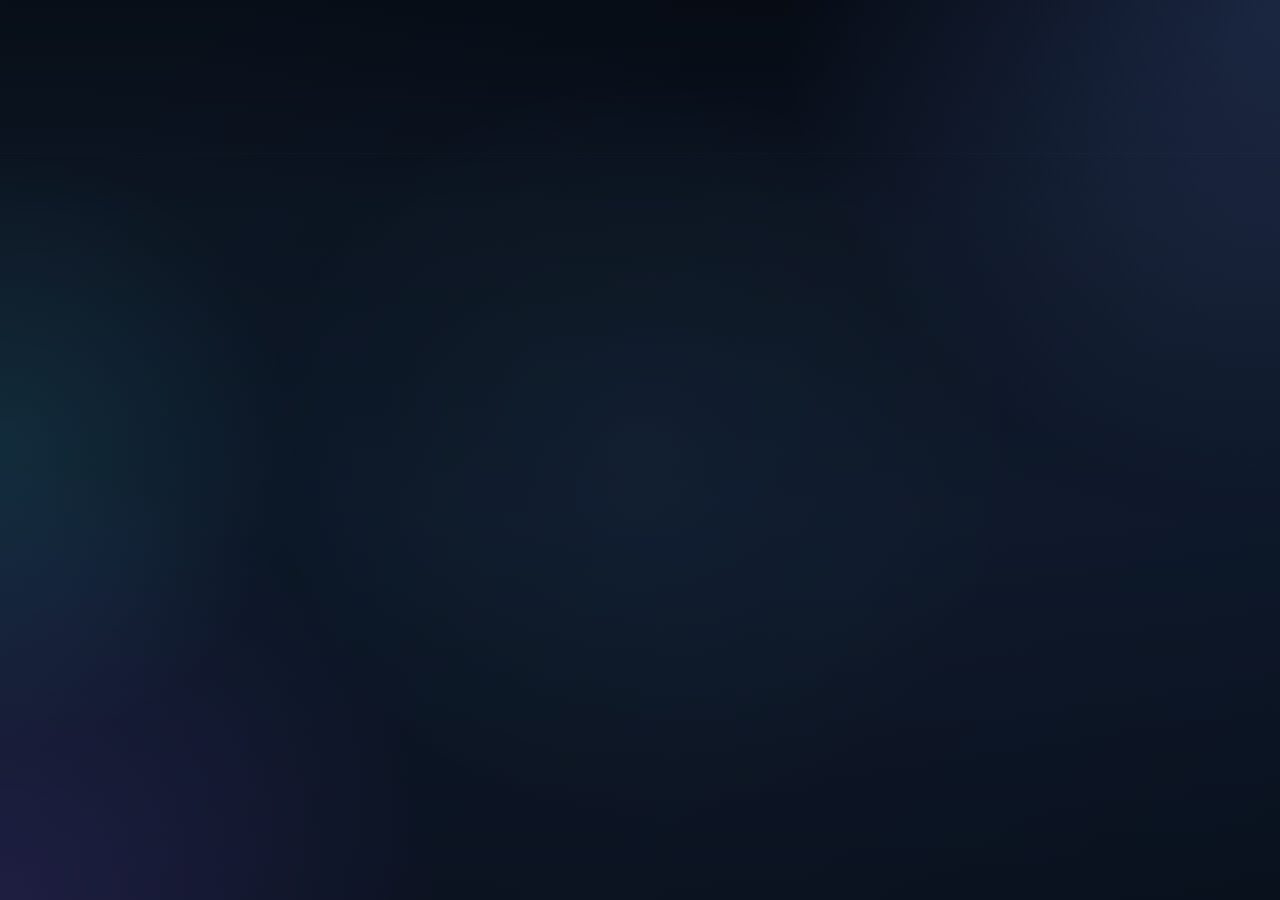
<file: index.html>
<!doctype html>
<html lang="en">
  <head>
    <meta charset="UTF-8" />
    <link rel="icon" type="image/png" href="/favicon.png" />
    <meta name="viewport" content="width=device-width, initial-scale=1.0" />
    <title>
      Evantyx | AI Systems, Product Design, Web & Mobile Development
    </title>
    <meta
      name="description"
      content="Evantyx builds premium AI systems, digital products, web platforms, and mobile experiences for ambitious teams that need clarity, speed, and execution."
    />
    <meta
      name="keywords"
      content="Evantyx, AI systems, product design, web development, mobile app development, UI UX design, digital strategy, cloud workflows"
    />
    <meta
      name="google-site-verification"
      content="ZopQGcoUT-zA8uDkPfLChk7K8iqDgY5XYCsr2-rhd2g"
    />
    <meta name="robots" content="index,follow" />
    <meta name="theme-color" content="#09111d" />
    <meta property="og:site_name" content="Evantyx" />
    <meta property="og:type" content="website" />
    <meta
      property="og:title"
      content="Evantyx | AI Systems, Product Design, Web & Mobile Development"
    />
    <meta
      property="og:description"
      content="Evantyx builds premium AI systems, digital products, web platforms, and mobile experiences for ambitious teams that need clarity, speed, and execution."
    />
    <meta property="og:image" content="/og-image.png" />
    <meta name="twitter:card" content="summary_large_image" />
    <meta
      name="twitter:title"
      content="Evantyx | AI Systems, Product Design, Web & Mobile Development"
    />
    <meta
      name="twitter:description"
      content="Evantyx builds premium AI systems, digital products, web platforms, and mobile experiences for ambitious teams that need clarity, speed, and execution."
    />
    <meta name="twitter:image" content="/og-image.png" />
    <script type="module" crossorigin src="/assets/index-B4Bk2cTx.js"></script>
    <link rel="stylesheet" crossorigin href="/assets/index-BWEfDw3D.css">
  </head>
  <body>
    <div id="root"></div>
  </body>
</html>
</file>
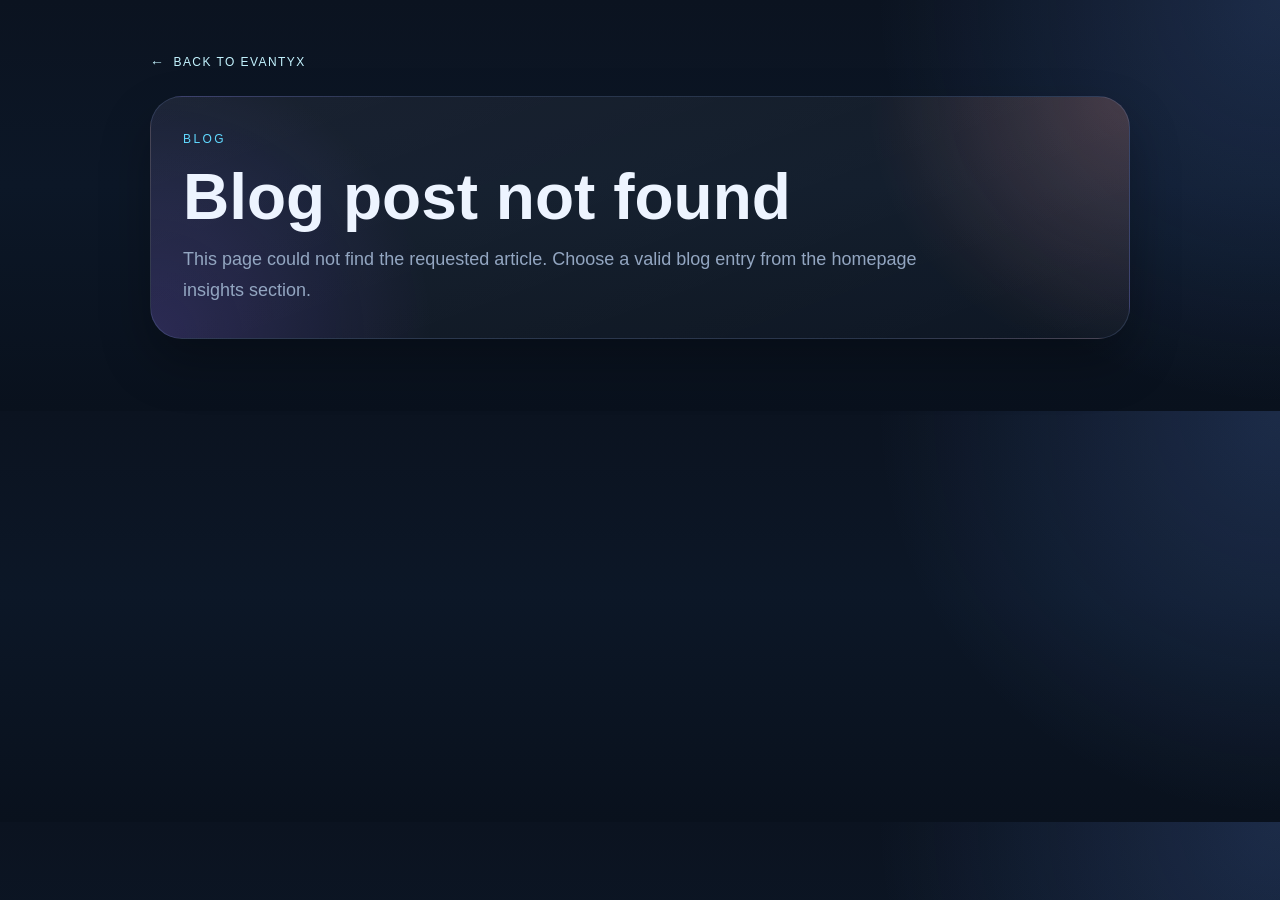
<file: blogs/index.html>
<!doctype html>
<html lang="en">
  <head>
    <meta charset="UTF-8" />
    <meta name="viewport" content="width=device-width, initial-scale=1.0" />
    <link rel="icon" type="image/png" href="/src/assets/logo/logo_e.png" />
    <title>Evantyx Blog</title>
    <link rel="stylesheet" href="/blogs/styles.css" />
  </head>
  <body>
    <main class="page">
      <a class="back-link" href="/"><span aria-hidden="true">←</span><span>Back to Evantyx</span></a>
      <div id="blog-root" class="blog-shell"></div>
    </main>
    <script type="module" src="/blogs/app.js"></script>
  </body>
  </html>
</file>
<file: assets/index-BWEfDw3D.css>
@import "https://fonts.googleapis.com/css2?family=IBM+Plex+Mono:wght@400;500;600&family=Orbitron:wght@500;600;700;800&family=Space+Grotesk:wght@400;500;600;700&display=swap";body{margin:0;padding:0}:root{--primary-color:#8c63ff;--secondary-color:#ff8d6b;--accent-color:#60d9ff;--highlight-color:#c4f4ff;--dark-bg:#101a28;--darker-bg:#09111d;--panel-bg:#0e1927bd;--panel-strong:#142236eb;--light-text:#edf4ff;--muted-text:#93a6c1;--border-color:#96b6ff33;--shadow-soft:0 18px 40px #00000047;--shadow-glow:0 0 40px #8c63ff2e;--gradient-brand:linear-gradient(120deg, #8c63ff 0%, #447dff 35%, #60d9ff 62%, #ffb18a 85%, #ff7d63 100%);--gradient-panel:linear-gradient(160deg, #ffffff1a, #ffffff05);--transition:all .35s cubic-bezier(.22, 1, .36, 1);--font-body:"Space Grotesk", sans-serif;--font-display:"Orbitron", sans-serif;--font-mono:"IBM Plex Mono", monospace}*{box-sizing:border-box;margin:0;padding:0}html{scroll-behavior:smooth;overflow-x:clip}body{font-family:var(--font-body);color:var(--light-text);background:radial-gradient(circle at 100% 0,#6a99ff2e,#0000 32%),radial-gradient(circle at 0,#4cf0ff17,#0000 22%),radial-gradient(circle at 0 100%,#8c63ff29,#0000 28%),linear-gradient(#060b14 0%,#0b1320 24%,#0c1727 58%,#09111d 100%);line-height:1.6;overflow-x:clip}body:before{content:"";opacity:.65;pointer-events:none;z-index:-1;background:linear-gradient(#0000 0 17%,#9cbaff08 17% 17.12%,#0000 17.12% 100%);position:fixed;inset:0}body:after{content:"";mix-blend-mode:screen;opacity:.7;pointer-events:none;z-index:-1;background:radial-gradient(circle,#60d9ff0f,#0000 48%),linear-gradient(135deg,#60d9ff05,#0000 38%,#8c63ff05 68%,#0000 100%);position:fixed;inset:0}#root,.app{min-height:100vh;overflow-x:clip}.app{position:relative}.app-shell{opacity:0;filter:blur(8px);transition:opacity .7s,transform .7s,filter .7s;transform:translateY(22px)scale(.995)}.app-shell.is-loaded{opacity:1;filter:none;transform:none}.app-background-canvas{pointer-events:none;z-index:-2;width:100%;height:100%;position:fixed;inset:0}.app>section,.app-shell>section{scroll-margin-top:118px;position:relative}.app>section:not(:last-of-type):after,.app-shell>section:not(:last-of-type):after{content:"";pointer-events:none;background:linear-gradient(90deg,#0000 0%,#60d9ff2e 18%,#c4f4ff6b 50%,#ff8d6b2e 82%,#0000 100%);width:min(88%,1240px);height:1px;position:absolute;bottom:0;left:50%;transform:translate(-50%);box-shadow:0 0 18px #60d9ff14}a,button,input,textarea{font:inherit}code,pre,.mono{font-family:var(--font-mono)}img{max-width:100%;display:block}::-webkit-scrollbar{width:12px}::-webkit-scrollbar-track{background:var(--darker-bg)}::-webkit-scrollbar-thumb{background:linear-gradient(180deg, var(--primary-color), var(--accent-color));border-radius:999px}::-webkit-scrollbar-thumb:hover{background:linear-gradient(180deg, var(--secondary-color), var(--accent-color))}.section-title{font-size:clamp(2.5rem,4vw,4.6rem);font-family:var(--font-display);background:var(--gradient-brand);-webkit-text-fill-color:transparent;text-align:center;text-transform:uppercase;letter-spacing:.12em;overflow-wrap:anywhere;word-break:break-word;-webkit-background-clip:text;background-clip:text;margin-bottom:1rem;font-weight:700}.section-subtitle{font-family:var(--font-mono);text-align:center;color:var(--muted-text);letter-spacing:.08em;text-transform:uppercase;overflow-wrap:anywhere;word-break:break-word;margin-bottom:3rem;font-size:1.05rem}.scroll-reveal{opacity:0;filter:blur(10px);will-change:transform, opacity, filter;transition:opacity .7s cubic-bezier(.22,1,.36,1),transform .7s cubic-bezier(.22,1,.36,1),filter .7s cubic-bezier(.22,1,.36,1)}.scroll-reveal.from-down{transform:translateY(34px)}.scroll-reveal.from-up{transform:translateY(-34px)}.scroll-reveal.is-visible{opacity:1;filter:blur();transform:translate(0,0)}.btn{font-size:.92rem;font-weight:600;font-family:var(--font-display);cursor:pointer;text-transform:uppercase;letter-spacing:.14em;transition:var(--transition);isolation:isolate;white-space:normal;overflow-wrap:anywhere;word-break:break-word;text-align:center;border:1px solid #0000;border-radius:999px;padding:13px 28px;position:relative;overflow:hidden}.btn:before{content:"";border-radius:inherit;opacity:0;z-index:-1;background:linear-gradient(120deg,#ffffff2e,#ffffff05);transition:opacity .35s;position:absolute;inset:1px}.btn:hover:before{opacity:1}.btn-primary{background:var(--gradient-brand);color:#07111f;box-shadow:0 18px 35px #6d81ff47}.btn-primary:hover{transform:translateY(-2px);box-shadow:0 22px 45px #6d81ff61}.btn-secondary,.btn-outline{color:var(--light-text);-webkit-backdrop-filter:blur(14px);backdrop-filter:blur(14px);background:#ffffff08;border-color:#b0cbff3d}.btn-secondary:hover,.btn-outline:hover{color:var(--highlight-color);box-shadow:var(--shadow-glow);border-color:#ffb18a80;transform:translateY(-2px)}.page-loader{z-index:1200;background:radial-gradient(circle,#12233ed6,#040911fa),linear-gradient(#050b14f5,#050a12fc);place-items:center;display:grid;position:fixed;inset:0;overflow:hidden}.page-loader:before,.page-loader:after{content:"";pointer-events:none;position:absolute;inset:0}.page-loader:before{opacity:.5;background:linear-gradient(#0000 0 24%,#60d9ff0f 24% 24.12%,#0000 24.12% 100%)}.page-loader:after{background:radial-gradient(circle,#60d9ff1f,#0000 56%);animation:4.2s ease-in-out infinite loaderAtmosphere}.page-loader-core{-webkit-backdrop-filter:blur(24px);backdrop-filter:blur(24px);background:radial-gradient(circle at top,#60d9ff14,#0000 32%),linear-gradient(160deg,#08101dcc,#050a12eb);border:1px solid #9dbbff24;border-radius:40px;grid-template-columns:minmax(0,1.2fr) minmax(320px,.8fr);align-items:center;gap:2.5rem;width:min(94vw,1180px);min-height:min(86vh,760px);padding:3rem;display:grid;position:relative;box-shadow:0 24px 100px #0000006b}.page-loader-factory{background:radial-gradient(circle at 22% 20%,#8c63ff29,#0000 24%),radial-gradient(circle at 80% 24%,#60d9ff29,#0000 26%),linear-gradient(#070d16fa,#0a121ff5);border:1px solid #9dbbff1f;border-radius:32px;min-height:520px;position:relative;overflow:hidden;box-shadow:inset 0 0 0 1px #ffffff08,0 20px 60px #00000042}.page-loader-factory:before{content:"";opacity:.55;pointer-events:none;background:linear-gradient(90deg,#0000 0 12%,#9dbbff0f 12% 12.12%,#0000 12.12% 100%),linear-gradient(#0000 0 18%,#9dbbff0d 18% 18.12%,#0000 18.12% 100%);position:absolute;inset:0}.page-loader-gearfield,.page-loader-assembly{position:absolute;inset:0}.page-loader-gearfield{pointer-events:none}.page-loader-gear-icon{color:#c4f4ffd9;text-shadow:0 0 18px #60d9ff42,0 0 38px #8c63ff24;opacity:.9;line-height:1;display:block;position:absolute}.page-loader-gear-icon-a{font-size:8rem;animation:12s linear infinite spinClockwise;top:56px;left:48px}.page-loader-gear-icon-b{color:#ffba9ed9;font-size:5.8rem;animation:9s linear infinite spinCounterClockwise;top:122px;left:164px}.page-loader-gear-icon-c{font-size:6.6rem;animation:11s linear infinite spinCounterClockwise;top:88px;right:72px}.page-loader-gear-icon-d{color:#60d9ffd1;font-size:4.9rem;animation:8s linear infinite spinClockwise;bottom:84px;right:154px}.page-loader-assembly{place-items:center;display:grid}.page-loader-assembly-rail{background:linear-gradient(90deg,#0000,#c4f4ff6b,#0000);border-radius:999px;height:4px;position:absolute;left:10%;right:10%;box-shadow:0 0 18px #60d9ff1f}.page-loader-assembly-rail-top{top:28%}.page-loader-assembly-rail-bottom{bottom:23%}.page-loader-product-frame{aspect-ratio:1.08;background:radial-gradient(circle at 100% 0,#8c63ff29,#0000 24%),linear-gradient(#09121ff5,#0a1321e6);border:1px solid #c4f4ff29;border-radius:28px;width:min(74%,390px);position:relative;overflow:hidden;box-shadow:0 22px 48px #0000004d,inset 0 0 0 1px #ffffff08}.page-loader-product-frame:before{content:"";opacity:.6;background:linear-gradient(90deg,#0000 0 16%,#9dbbff14 16% 16.1%,#0000 16.1% 100%),linear-gradient(#0000 0 18%,#9dbbff0f 18% 18.1%,#0000 18.1% 100%);position:absolute;inset:0}.page-loader-product-topbar,.page-loader-product-panel,.page-loader-product-line,.page-loader-product-chip,.page-loader-build-arm,.page-loader-build-beam{display:block;position:absolute}.page-loader-product-topbar{background:linear-gradient(90deg,#60d9ff57,#8c63ff47);border-radius:999px;height:12px;animation:.8s ease-out both loaderBuildIn;top:18px;left:18px;right:18px}.page-loader-product-panel{background:linear-gradient(135deg,#8c63ff42,#60d9ff24);border-radius:18px;height:30%;animation:1s ease-out 80ms both loaderBuildIn;top:48px;left:18px;right:64px}.page-loader-product-line{transform-origin:0;background:#ecf6ffb8;border-radius:999px;height:8px;animation:1.15s cubic-bezier(.22,1,.36,1) both loaderLineBuild;left:18px;right:24px}.page-loader-product-line-one{animation-delay:.2s;top:calc(66px + 34%)}.page-loader-product-line-two{animation-delay:.32s;top:calc(86px + 34%);right:52px}.page-loader-product-line-three{animation-delay:.44s;top:calc(106px + 34%);right:84px}.page-loader-product-chip{background:#ffffff1a;border:1px solid #9dbbff29;border-radius:999px;height:24px;animation:1s ease-out both loaderBuildIn;bottom:18px}.page-loader-product-chip-a{width:64px;animation-delay:.54s;left:18px}.page-loader-product-chip-b{width:52px;animation-delay:.64s;left:90px}.page-loader-build-arm{transform-origin:50%;background:linear-gradient(90deg,#c4f4ff29,#c4f4ff80);border-radius:999px;width:92px;height:8px;top:18%}.page-loader-build-arm:before{content:"";background:#c4f4ffeb;border-radius:50%;width:14px;height:14px;position:absolute;top:-3px;box-shadow:0 0 14px #60d9ff38}.page-loader-build-arm-left{animation:2.6s ease-in-out infinite armShiftLeft;left:11%;transform:rotate(28deg)}.page-loader-build-arm-left:before{right:-4px}.page-loader-build-arm-right{animation:2.6s ease-in-out infinite armShiftRight;right:11%;transform:rotate(-28deg)}.page-loader-build-arm-right:before{left:-4px}.page-loader-build-beam{background:linear-gradient(90deg,#0000,#60d9ff2e,#0000);width:min(74%,390px);height:28px;animation:2.3s ease-in-out infinite loaderBeamSweep;top:50%;left:50%;transform:translate(-50%,-50%)translate(-160%)}.page-loader-kicker,.page-loader-status,.page-loader-meta{font-family:var(--font-mono)}.page-loader-kicker{color:var(--accent-color);letter-spacing:.16em;text-transform:uppercase;margin-bottom:.8rem;font-size:.82rem}.page-loader-title{font-family:var(--font-display);text-transform:uppercase;margin-bottom:.75rem;font-size:clamp(2rem,4vw,3rem);line-height:1.04}.page-loader-status{color:#c4f4ffc7;margin-bottom:1.1rem}.page-loader-progress{appearance:none;background:#ffffff0a;border:1px solid #9dbbff29;border-radius:999px;width:100%;height:8px;overflow:hidden}.page-loader-progress::-webkit-progress-bar{border-radius:inherit;background:#ffffff0a}.page-loader-progress::-webkit-progress-value{background:var(--gradient-brand);border-radius:inherit;transition:width .18s linear;box-shadow:0 0 22px #60d9ff47}.page-loader-progress::-moz-progress-bar{background:var(--gradient-brand);border-radius:inherit;box-shadow:0 0 22px #60d9ff47}.page-loader-meta{color:var(--muted-text);text-transform:uppercase;letter-spacing:.12em;justify-content:space-between;gap:1rem;margin-top:.8rem;font-size:.78rem;display:flex}.page-loader-meta strong{color:var(--highlight-color);font-weight:600}@keyframes glow{0%,to{box-shadow:0 0 #8c63ff00}50%{box-shadow:0 0 30px #8c63ff3d}}@keyframes float{0%,to{transform:translateY(0)}50%{transform:translateY(-14px)}}@keyframes loaderPulse{0%,to{opacity:.62;transform:scale(.8)}50%{opacity:1;transform:scale(1.08)}}@keyframes loaderAtmosphere{0%,to{opacity:.5;transform:scale(.98)}50%{opacity:.9;transform:scale(1.05)}}@keyframes loaderBuildIn{0%{opacity:0;transform:translateY(8px)}to{opacity:1;transform:translateY(0)}}@keyframes loaderLineBuild{0%{opacity:0;transform:scaleX(.08)}to{opacity:1;transform:scaleX(1)}}@keyframes loaderBeamSweep{0%{opacity:0;transform:translate(-50%,-50%)translate(-160%)}20%{opacity:1}to{opacity:0;transform:translate(-50%,-50%)translate(160%)}}@keyframes armShiftLeft{0%,to{transform:rotate(28deg)translate(0,0)}50%{transform:rotate(20deg)translate(8px,14px)}}@keyframes armShiftRight{0%,to{transform:rotate(-28deg)translate(0,0)}50%{transform:rotate(-20deg)translate(-8px,14px)}}@keyframes spinClockwise{0%{transform:rotate(0)}to{transform:rotate(360deg)}}@keyframes spinCounterClockwise{0%{transform:rotate(360deg)}to{transform:rotate(0)}}@media (width<=768px){.app>section,.app-shell>section{scroll-margin-top:92px}.page-loader-core{grid-template-columns:1fr;gap:1.2rem;min-height:auto;padding:1.4rem}.page-loader-factory{min-height:320px}.page-loader-gear-icon-a{font-size:5.8rem;left:18px}.page-loader-gear-icon-b{font-size:4.1rem;top:102px;left:96px}.page-loader-gear-icon-c{font-size:4.6rem;right:30px}.page-loader-gear-icon-d{font-size:3.8rem;bottom:60px;right:100px}.page-loader-build-arm{width:64px}}@media (prefers-reduced-motion:reduce){.app-shell,.app-shell.is-loaded,.scroll-reveal,.scroll-reveal.from-down,.scroll-reveal.from-up,.scroll-reveal.is-visible{opacity:1;filter:none;transition:none;transform:none}.page-loader,.page-loader:after,.page-loader-ring,.page-loader-pulse{transition:none;animation:none}.page-loader-progress::-webkit-progress-value{transition:none;animation:none}.page-loader-progress::-moz-progress-bar{transition:none;animation:none}}.navbar{z-index:1000;background:0 0;width:100%;padding:0 1rem;position:fixed;top:22px}.nav-container{-webkit-backdrop-filter:blur(24px)saturate(140%);backdrop-filter:blur(24px)saturate(140%);background:linear-gradient(#060b13d1,#060b13d1),linear-gradient(120deg,#ff7d63 0%,#ffb18a 15%,#60d9ff 38%,#447dff 65%,#8c63ff 100%);border:1px solid #c4f4ff2e;border-radius:999px;justify-content:space-between;align-items:center;gap:2rem;max-width:1240px;margin:0 auto;padding:.9rem 1.5rem;display:flex;position:relative;overflow:visible;box-shadow:0 18px 42px #0000004d,0 0 22px #60d9ff14,inset 0 1px #ffffff0f,inset 0 0 0 1px #ffffff08}.nav-container:before{content:"";opacity:.72;pointer-events:none;background:linear-gradient(90deg,#0000 0 18%,#c4f4ff14 18% 18.08%,#0000 18.08% 100%),linear-gradient(#0000 0 70%,#ffffff0d 70% 70.12%,#0000 70.12% 100%);position:absolute;inset:0}.nav-container:after{content:"";pointer-events:none;z-index:-1;background:linear-gradient(#ffffff0f,#0000 44%);position:absolute;inset:0}.nav-logo{cursor:pointer;background:0 0;border:0;align-items:center;padding:0;display:flex}.logo-mark{object-fit:contain;filter:drop-shadow(0 12px 25px #5d79ff59);border-radius:35px;width:auto;height:60px}.nav-logo:focus-visible{outline-offset:6px;border-radius:999px;outline:2px solid #78e1ffd9}.nav-menu{z-index:2;align-items:center;gap:1.75rem;display:flex}.nav-link{color:var(--light-text);cursor:pointer;font-size:.82rem;font-weight:600;font-family:var(--font-display);text-transform:uppercase;letter-spacing:.14em;background:0 0;border:none;transition:color .3s,text-shadow .3s;position:relative}.nav-link:after{content:"";background:var(--gradient-brand);width:0;height:2px;transition:width .3s;position:absolute;bottom:-7px;left:0}.nav-link:hover{color:var(--highlight-color);text-shadow:0 0 14px #60d9ff33}.nav-link.active{color:var(--highlight-color);text-shadow:0 0 18px #60d9ff3d}.nav-link:hover:after,.nav-link.active:after{width:100%}.contact-btn{color:var(--highlight-color);font-family:var(--font-display);background:#ffffff08;border:1px solid #a2bdff40;border-radius:999px;padding:10px 18px}.contact-btn:hover{box-shadow:var(--shadow-glow);border-color:#ffb18a66}.contact-btn.active{box-shadow:var(--shadow-glow);background:#ffffff14;border-color:#ffb18a66}.hamburger{cursor:pointer;background:0 0;border:0;flex-direction:column;gap:5px;padding:0;display:none}.hamburger span{background:linear-gradient(90deg, var(--accent-color), var(--secondary-color));width:26px;height:2px;transition:var(--transition);border-radius:999px}@media (width<=768px){.navbar{padding:0 .5rem;top:10px}.nav-container{border-radius:28px;padding:.8rem 1rem}.nav-menu{-webkit-backdrop-filter:blur(24px)saturate(140%);backdrop-filter:blur(24px)saturate(140%);z-index:10;box-sizing:border-box;background:linear-gradient(160deg,#060d18fa,#09111df5);border:1px solid #74caff2e;border-radius:24px;flex-direction:column;gap:1rem;max-width:calc(100vw - 1rem);max-height:0;padding:0 1.25rem;transition:max-height .35s,padding .35s;position:absolute;top:calc(100% + 1px);left:.5rem;right:.5rem;overflow:hidden}.nav-menu.active{max-height:360px;padding:1.5rem 1.25rem}.hamburger{display:flex}.hamburger.active span:first-child{transform:rotate(45deg)translate(5px,5px)}.hamburger.active span:nth-child(2){opacity:0}.hamburger.active span:nth-child(3){transform:rotate(-45deg)translate(5px,-6px)}}.floating-section-nav{z-index:1300;pointer-events:none;flex-direction:column;align-items:flex-end;gap:.75rem;display:flex;position:fixed;top:50%;right:24px;transform:translateY(-50%)}.floating-section-status{color:var(--highlight-color);text-transform:uppercase;letter-spacing:.14em;-webkit-backdrop-filter:blur(18px);backdrop-filter:blur(18px);pointer-events:auto;background:#09111dd1;border:1px solid #9dbbff29;border-radius:999px;padding:.55rem .8rem;font-size:.68rem}.floating-section-actions{pointer-events:auto;flex-direction:column;gap:.75rem;display:flex}.floating-nav-button{background:var(--gradient-brand);color:#07111f;cursor:pointer;width:64px;height:64px;transition:var(--transition);text-transform:uppercase;letter-spacing:.14em;border:1px solid #ffffff2e;border-radius:50%;justify-content:center;align-items:center;padding:0;font-size:.72rem;display:inline-flex;box-shadow:0 18px 35px #6d81ff47}.floating-nav-button:hover:not(:disabled){border-color:#ffffff42;transform:translateY(-2px);box-shadow:0 22px 45px #6d81ff61}.floating-nav-button:disabled{opacity:.4;cursor:not-allowed}.floating-nav-arrow{border-bottom:2px solid;border-right:2px solid;width:8px;height:8px;display:inline-block}.floating-nav-arrow.up{transform:rotate(225deg)}.floating-nav-arrow.down{transform:rotate(45deg)}@media (width<=768px){.floating-section-nav{display:none}}.back-to-top-button{width:62px;height:62px;color:var(--highlight-color);cursor:pointer;-webkit-backdrop-filter:blur(18px);backdrop-filter:blur(18px);opacity:0;pointer-events:none;z-index:1400;background:#09111dd6;border:1px solid #9dbbff2e;border-radius:50%;justify-content:center;align-items:center;transition:opacity .3s,transform .3s,border-color .3s,box-shadow .3s;display:inline-flex;position:fixed;bottom:24px;right:24px;transform:translateY(16px);box-shadow:0 18px 30px #00000042}.back-to-top-button.is-visible{opacity:1;pointer-events:auto;transform:translate(0,0)}.back-to-top-button:hover{border-color:#ffb18a57;box-shadow:0 24px 36px #0000004d}.back-to-top-button:focus-visible{outline-offset:4px;outline:2px solid #78e1ffd9}.back-to-top-arrow{border-bottom:2px solid;border-right:2px solid;width:10px;height:10px;margin-top:6px;transform:rotate(225deg)}@media (width<=768px){.back-to-top-button{width:56px;height:56px;bottom:16px;right:16px}}.hero{background:linear-gradient(#080f1cb8,#080f1c4d);border-radius:0 0 46px 46px;justify-content:center;align-items:center;min-height:100vh;padding:150px 0 70px;display:flex;position:relative;overflow:hidden}.hero:before{content:"";pointer-events:none;background:radial-gradient(circle at 78% 18%,#81baff38,#0000 20%),radial-gradient(circle at 22% 80%,#8c63ff24,#0000 22%);position:absolute;inset:0}.hero-content{z-index:10;grid-template-columns:minmax(0,1.2fr) minmax(360px,.8fr);align-items:center;gap:2.5rem;width:100%;max-width:1280px;margin:0 auto;padding:0 2rem;display:grid;position:relative}.hero-text{z-index:3;width:100%;animation:.8s ease-out slideInLeft;position:relative}.hero-kicker{color:var(--highlight-color);font-family:var(--font-mono);text-transform:uppercase;letter-spacing:.18em;background:#ffffff0a;border:1px solid #a5c2ff2e;border-radius:999px;align-items:center;gap:.65rem;margin-bottom:1.4rem;padding:.65rem 1rem;font-size:.78rem;display:inline-flex}.hero-kicker:before{content:"";background:var(--gradient-brand);border-radius:50%;width:10px;height:10px;box-shadow:0 0 16px #8c63ff73}.hero-title{font-size:clamp(3.2rem,5vw,5.8rem);font-weight:700;font-family:var(--font-display);text-transform:uppercase;letter-spacing:.04em;width:100%;max-width:100%;margin-bottom:1rem;line-height:.98}.title-word{color:var(--light-text);display:block}.title-word-secondary{background:var(--gradient-brand);-webkit-text-fill-color:transparent;-webkit-background-clip:text;background-clip:text;margin-top:.35rem}.hero-subtitle{color:var(--highlight-color);letter-spacing:.32em;font-size:1.05rem;font-weight:600;font-family:var(--font-mono);text-transform:uppercase;margin-bottom:1.4rem}.hero-rotating-service{white-space:nowrap;transform-origin:0;will-change:transform;min-height:1.08em;font-size:clamp(2.2rem,4vw,4rem);line-height:.95;transition:opacity .35s,transform .35s;display:inline-block}.hero-description{color:var(--muted-text);max-width:none;margin-bottom:1rem;font-size:1.08rem;line-height:1.85}.hero-supporting-copy{color:#f3f8ff;max-width:none;margin-bottom:2rem;font-size:.98rem;line-height:1.8}.hero-buttons{flex-wrap:wrap;gap:1rem;margin-bottom:2rem;display:flex}.hero-build-sequence{grid-template-columns:repeat(3,minmax(0,1fr));gap:.8rem;margin-bottom:1.6rem;display:grid}.hero-build-step{font-family:var(--font-mono);text-transform:uppercase;letter-spacing:.08em;background:#ffffff08;border:1px solid #a2bdff24;border-radius:18px;align-items:center;gap:.7rem;min-width:0;padding:.95rem 1rem;font-size:.8rem;animation:5.4s ease-in-out infinite buildSignal;display:flex;position:relative;overflow:hidden}.hero-build-step span:last-child{overflow-wrap:anywhere;word-break:break-word;min-width:0}.hero-build-step:after{content:"";background:linear-gradient(115deg,#0000 25%,#60d9ff29 50%,#0000 75%);animation:4.6s linear infinite dataSweep;position:absolute;inset:0;transform:translate(-120%)}.hero-build-indicator{background:var(--accent-color);border-radius:50%;flex:none;width:10px;height:10px;box-shadow:0 0 14px #60d9ff73}.hero-metrics{grid-template-columns:repeat(3,minmax(0,1fr));gap:1rem;margin-top:.6rem;display:grid}.metric-card{-webkit-backdrop-filter:blur(16px);backdrop-filter:blur(16px);box-shadow:var(--shadow-soft);background:radial-gradient(circle at 100% 0,#8c63ff24,#0000 44%),linear-gradient(160deg,#ffffff14,#ffffff05);border:1px solid #a2bdff29;border-radius:24px;min-width:0;padding:1.15rem;position:relative;overflow:hidden}.metric-card:after{content:"";background:var(--gradient-brand);opacity:.8;height:3px;position:absolute;inset:auto 0 0}.metric-value{font-size:1.35rem;font-weight:700;font-family:var(--font-display);background:var(--gradient-brand);-webkit-text-fill-color:transparent;-webkit-background-clip:text;background-clip:text;margin-bottom:.45rem;display:block}.metric-label{color:var(--muted-text);font-size:.82rem;line-height:1.5;font-family:var(--font-mono);text-transform:uppercase;letter-spacing:.08em;overflow-wrap:anywhere;word-break:break-word}.hero-visual{z-index:1;justify-content:center;align-items:center;width:100%;min-height:460px;padding:2rem;animation:.8s ease-out slideInRight;display:flex;position:relative}.brand-panel{z-index:1;width:100%;max-width:460px;margin:0 auto;padding:3rem 2.75rem;position:relative}.brand-panel-frame{z-index:2;background:linear-gradient(155deg,#ffffff17,#ffffff05);border:1px solid #a7c2ff29;border-radius:36px;padding:1.2rem;position:relative;overflow:hidden;box-shadow:0 28px 60px #0000004d}.brand-panel-frame:before{content:"";border-radius:inherit;pointer-events:none;background:linear-gradient(90deg,#0000 0 22%,#99bcff14 22% 22.3%,#0000 22.3% 100%),linear-gradient(#0000 0 70%,#99bcff0f 70% 70.2%,#0000 70.2% 100%);position:absolute;inset:0}.hero-logo-stage{isolation:isolate;background:radial-gradient(circle at 50% 12%,#ffffff14,#0000 24%),radial-gradient(circle at 15% 85%,#60d9ff1a,#0000 28%),radial-gradient(circle at 85% 20%,#8c63ff29,#0000 30%),linear-gradient(#09121ff5,#0c1727fa);border-radius:28px;place-items:center;min-height:270px;display:grid;position:relative;overflow:hidden}.hero-logo-stage:before{content:"";opacity:.9;pointer-events:none;background:linear-gradient(90deg,#0000 0 18%,#99bcff14 18% 18.25%,#0000 18.25% 100%),linear-gradient(#0000 0 72%,#99bcff0f 72% 72.25%,#0000 72.25% 100%);position:absolute;inset:0}.hero-logo-stage:after{content:"";pointer-events:none;border:1px solid #abc6ff1f;border-radius:26px;position:absolute;inset:12% 8%;box-shadow:inset 0 0 30px #60d9ff0d}.hero-logo-core{z-index:3;aspect-ratio:1;background:linear-gradient(160deg,#070e18eb,#111d2d99);border:1px solid #9dbbff26;border-radius:24px;place-items:center;width:min(78%,292px);padding:1rem;animation:6s ease-in-out infinite logoCoreFloat;display:grid;position:relative;box-shadow:0 24px 60px #00000052,inset 0 0 0 1px #ffffff0a}.hero-logo-core-glow{z-index:-1;filter:blur(22px);background:radial-gradient(circle,#60d9ff38,#0000 52%),radial-gradient(circle at 70% 30%,#8c63ff42,#0000 46%);animation:5.4s ease-in-out infinite logoAuraPulse;position:absolute;inset:-18% -10%}.hero-logo-art{object-fit:contain;object-position:center;filter:drop-shadow(0 0 18px #60d9ff3d)drop-shadow(0 18px 38px #5d79ff38);border-radius:22px;width:100%;max-width:228px;max-height:228px;animation:5.2s ease-in-out infinite logoImageDrift}.hero-logo-orbit{pointer-events:none;border:1px solid #9dbbff29;border-radius:50%;position:absolute}.hero-logo-orbit:after{content:"";background:linear-gradient(135deg,#60d9fff2,#ff8d6be6);border-radius:50%;width:10px;height:10px;margin-top:-5px;margin-left:-5px;position:absolute;top:50%;left:50%;box-shadow:0 0 18px #60d9ff80}.hero-logo-orbit-outer{border-color:#60d9ff24;width:310px;height:310px;animation:14s linear infinite orbitSpin}.hero-logo-orbit-outer:after{transform:translate(150px)}.hero-logo-orbit-middle{border-color:#8c63ff2e;width:236px;height:236px;animation:10s linear infinite orbitSpinReverse}.hero-logo-orbit-middle:after{transform:translateY(-114px)}.hero-logo-orbit-inner{border-style:dashed;border-color:#ff8d6b2e;width:172px;height:172px;animation:8s linear infinite orbitSpin}.hero-logo-orbit-inner:after{width:8px;height:8px;margin-top:-4px;margin-left:-4px;transform:translate(-82px)}.hero-logo-scanlines{z-index:2;opacity:.55;pointer-events:none;background:linear-gradient(#0000 0%,#60d9ff24 48%,#60d9ff0a 52%,#0000 100%);animation:4.4s ease-in-out infinite scanSweep;position:absolute;inset:0;transform:translateY(-100%)}.hero-logo-node{z-index:2;background:#09121ff2;border:1px solid #c4f4ff94;border-radius:50%;width:12px;height:12px;animation:3.2s ease-in-out infinite nodePulse;position:absolute;box-shadow:0 0 16px #60d9ff4d}.hero-logo-node-a{top:18%;left:18%}.hero-logo-node-b{animation-delay:1s;top:28%;right:16%}.hero-logo-node-c{animation-delay:2s;bottom:16%;right:24%}.brand-panel-glow{filter:blur(10px);background:radial-gradient(circle,#8c63ff57,#0000 68%);height:100px;position:absolute;inset:auto 12% -8%}.brand-panel-frame:after{content:"";border:1px solid #abc6ff24;border-radius:28px;animation:10s linear infinite rotateFrame;position:absolute;inset:10%}.brand-spec{-webkit-backdrop-filter:blur(18px);backdrop-filter:blur(18px);box-shadow:var(--shadow-soft);z-index:3;background:#0b1421d1;border:1px solid #b7cfff26;border-radius:20px;min-width:0;max-width:220px;padding:.95rem 1.1rem;position:absolute}.brand-spec strong{color:var(--light-text);font-size:.75rem;font-family:var(--font-mono);overflow-wrap:anywhere;word-break:break-word;display:block}.spec-label{color:var(--accent-color);font-size:.7rem;font-family:var(--font-mono);text-transform:uppercase;letter-spacing:.22em;margin-bottom:.35rem;display:block}.hero-status-panel{-webkit-backdrop-filter:blur(18px);backdrop-filter:blur(18px);width:min(190px,42%);box-shadow:var(--shadow-soft);z-index:3;background:#08101cd1;border:1px solid #b7cfff29;border-radius:20px;padding:1rem;position:absolute;top:50%;right:-20px;transform:translateY(-50%)}.hero-status-row{border-bottom:1px solid #9dbbff1a;justify-content:space-between;gap:1rem;min-width:0;padding:.55rem 0;display:flex}.hero-status-row:last-child{border-bottom:0}.hero-status-label,.hero-status-value{font-family:var(--font-mono);text-transform:uppercase;letter-spacing:.12em;overflow-wrap:anywhere;word-break:break-word;font-size:.74rem}.hero-status-label{color:var(--muted-text)}.hero-status-value{color:var(--highlight-color)}.brand-spec-top{top:0;left:0}.brand-spec-bottom{bottom:0;right:0}.hero-circuit{opacity:.55;flex-direction:column;justify-content:space-around;width:180px;display:flex;position:absolute;top:16%;bottom:12%}.hero-circuit span{background:linear-gradient(90deg,#0000,#a8c3ff59,#0000);height:1px;position:relative}.hero-circuit span:after{content:"";background:#0d1626eb;border:1px solid #c4f4ff6b;border-radius:50%;width:9px;height:9px;position:absolute;top:-4px}.hero-circuit-left{left:0}.hero-circuit-left span:after{right:18px}.hero-circuit-right{right:0}.hero-circuit-right span:after{left:18px}@keyframes logoCoreFloat{0%,to{transform:translateY(0)scale(1)}50%{transform:translateY(-10px)scale(1.015)}}@keyframes logoImageDrift{0%,to{transform:translate(0,0)}50%{transform:translateY(-6px)}}@keyframes logoAuraPulse{0%,to{opacity:.75;transform:scale(.98)}50%{opacity:1;transform:scale(1.05)}}@keyframes orbitSpin{0%{transform:rotate(0)}to{transform:rotate(360deg)}}@keyframes orbitSpinReverse{0%{transform:rotate(360deg)}to{transform:rotate(0)}}@keyframes scanSweep{0%{opacity:0;transform:translateY(-100%)}20%{opacity:.4}50%{opacity:.7}80%{opacity:.4}to{opacity:0;transform:translateY(100%)}}@keyframes nodePulse{0%,to{opacity:.55;transform:scale(1)}50%{opacity:1;transform:scale(1.2)}}@keyframes rotateFrame{0%{transform:rotate(0)}to{transform:rotate(360deg)}}@keyframes buildSignal{0%,to{box-shadow:none;border-color:#a2bdff24;transform:translateY(0)}50%{border-color:#60d9ff47;transform:translateY(-3px);box-shadow:0 16px 28px #60d9ff14}}@keyframes dataSweep{0%{transform:translate(-120%)}to{transform:translate(120%)}}@media (width<=1100px){.hero-content{grid-template-columns:1fr;gap:2rem}.hero-visual{justify-content:center;min-height:500px}.brand-spec-top{left:0}.brand-spec-bottom,.hero-status-panel{right:0}}@media (width<=768px){.hero{border-radius:0 0 32px 32px;min-height:auto;padding:120px 0 48px}.hero-content{gap:2rem;min-width:0;padding:0 1rem}.hero-text{min-width:0}.hero-title{font-size:2.55rem;line-height:1}.hero-rotating-service{transform-origin:0 0;max-width:100%;font-size:1.8rem}.hero-subtitle{letter-spacing:.22em;font-size:.92rem}.hero-description,.hero-supporting-copy{font-size:.95rem;line-height:1.7}.hero-buttons{flex-direction:column}.hero-buttons .btn{justify-content:center;width:100%}.hero-build-sequence,.hero-metrics{grid-template-columns:1fr}.hero-visual{min-height:360px;padding:1rem .25rem}.hero-logo-art{max-width:196px;max-height:196px}.brand-panel{padding:1.5rem .5rem}.brand-spec{max-width:none;margin-top:1rem;position:static}.hero-status-panel{width:100%;margin-top:1rem;position:static;transform:none}.hero-circuit{display:none}.hero-logo-orbit-outer{width:260px;height:260px}.hero-logo-orbit-middle{width:204px;height:204px}.hero-logo-orbit-inner{width:152px;height:152px}}.about{padding:6rem 2rem;position:relative;overflow:hidden}.about:before{content:"";pointer-events:none;position:absolute;inset:0}.about-container{z-index:2;max-width:1200px;margin:0 auto;position:relative}.about-content{grid-template-columns:1fr 1fr;align-items:center;gap:4rem;margin-top:3rem;display:grid}.about-text h3{color:var(--highlight-color);letter-spacing:.05em;margin-bottom:1.5rem;font-size:2rem}.about-text p{color:var(--muted-text);margin-bottom:1.5rem;font-size:1.05rem;line-height:1.9}.about-story-expanded p:last-child{margin-bottom:0}.about-actions{margin:1.8rem 0 2.2rem}.about-text strong,.core-values h4,.value-card h5{color:var(--accent-color)}.core-values h4{text-transform:uppercase;letter-spacing:.18em;margin-bottom:1.4rem;font-size:1.1rem}.values-grid{grid-template-columns:1fr 1fr;gap:1.25rem;display:grid}.value-card{transition:var(--transition);box-shadow:var(--shadow-soft);text-align:left;cursor:pointer;background:linear-gradient(160deg,#ffffff0f,#ffffff05);border:1px solid #9dbbff29;border-radius:26px;width:100%;padding:1.4rem}.value-card:hover{box-shadow:var(--shadow-glow);border-color:#ffb18a59;transform:translateY(-6px)}.value-card:focus-visible{outline-offset:4px;outline:2px solid #60d9ff8c}.value-icon{letter-spacing:.14em;width:48px;height:48px;color:var(--light-text);background:var(--gradient-brand);border-radius:16px;place-items:center;margin-bottom:1rem;font-size:.92rem;font-weight:700;display:grid}.value-icon img{object-fit:contain;width:28px;height:28px}.value-card p{color:var(--muted-text);margin:0;font-size:.95rem}.value-card-cta{text-transform:uppercase;letter-spacing:.16em;color:var(--highlight-color);align-items:center;margin-top:1rem;font-size:.75rem;display:inline-flex}.value-card-cta:after{content:"↗";margin-left:.45rem;font-size:.92rem}.about-visual{justify-content:center;align-items:center;min-height:420px;display:flex}.hologram{width:360px;height:360px;box-shadow:var(--shadow-soft);background:radial-gradient(circle at 50% 40%,#ffffff14,#ffffff03);border:1px solid #a2bdff24;border-radius:36px;justify-content:center;align-items:center;display:flex;position:relative;overflow:hidden}.hologram:before{content:"";border:1px solid #a2bdff1a;border-radius:28px;position:absolute;inset:24px}.hologram-inner{width:100%;height:100%;position:relative}.hologram-ring{border:1px solid;border-radius:28px;animation:10s linear infinite rotate;position:absolute;top:50%;left:50%;transform:translate(-50%,-50%)}.ring-1{border-color:#8c63ffcc;width:250px;height:250px}.ring-2{border-color:#60d9ffb3;width:190px;height:190px;animation-direction:reverse}.ring-3{border-color:#ff8d6bb3;width:124px;height:124px}.hologram-core{background:var(--gradient-brand);clip-path:polygon(50% 0%,100% 35%,84% 100%,16% 100%,0% 35%);width:72px;height:72px;animation:2s ease-in-out infinite pulse;position:absolute;top:50%;left:50%;transform:translate(-50%,-50%);box-shadow:0 0 40px #8c63ff57}.about-dialog-backdrop{z-index:1200;-webkit-backdrop-filter:blur(8px);backdrop-filter:blur(8px);box-sizing:border-box;background:#050a1257;border:none;justify-content:center;align-items:center;width:100vw;max-width:none;height:100dvh;min-height:100dvh;max-height:none;margin:0;padding:1.5rem;display:flex;position:fixed;inset:0;overflow-y:auto}.about-dialog-dismiss{cursor:default;background:0 0;border:0;padding:0;position:absolute;inset:0}.about-dialog{z-index:1;background:radial-gradient(circle at 100% 0,#60d9ff1a,#0000 24%),linear-gradient(160deg,#0c1421fc,#080e18fc);border:1px solid #9dbbff2e;border-radius:32px;width:min(680px,100%);max-height:min(84vh,900px);padding:2rem;position:relative;overflow:auto;box-shadow:0 30px 70px #0000006b}.about-dialog-close{width:42px;height:42px;color:var(--light-text);cursor:pointer;transition:var(--transition);background:#ffffff0a;border:1px solid #9dbbff29;border-radius:50%;font-size:1.5rem;line-height:1;position:absolute;top:1.1rem;right:1.1rem}.about-dialog-close:hover{box-shadow:var(--shadow-glow);border-color:#ffb18a66}.about-dialog-chip{letter-spacing:.18em;width:72px;height:72px;color:var(--light-text);background:var(--gradient-brand);border-radius:22px;place-items:center;margin-bottom:1.4rem;font-size:1rem;font-weight:700;display:grid;box-shadow:0 18px 35px #667bff38}.about-dialog-kicker{color:var(--accent-color);text-transform:uppercase;letter-spacing:.22em;margin-bottom:.8rem;font-size:.74rem}.about-dialog-title{color:var(--light-text);margin-bottom:1rem;font-size:clamp(2rem,4vw,3rem)}.about-dialog-summary{color:var(--muted-text);margin-bottom:1.6rem;line-height:1.8}.about-dialog-section h4{color:var(--highlight-color);text-transform:uppercase;letter-spacing:.14em;margin-bottom:.9rem;font-size:.95rem}.about-dialog-list{gap:.8rem;list-style:none;display:grid}.about-dialog-list li{color:var(--muted-text);padding-left:1.25rem;line-height:1.7;position:relative}.about-dialog-list li:before{content:"";background:var(--gradient-brand);border-radius:50%;width:7px;height:7px;position:absolute;top:.72rem;left:0;box-shadow:0 0 14px #8c63ff59}@keyframes rotate{0%{transform:translate(-50%,-50%)rotate(0)}to{transform:translate(-50%,-50%)rotate(360deg)}}@media (width<=1024px){.about-content{grid-template-columns:1fr;gap:2rem}}@media (width<=768px){.about{padding:4rem 1rem}.values-grid{grid-template-columns:1fr}.about-dialog{border-radius:24px;padding:1.4rem}.hologram{width:280px;height:280px}.ring-1{width:200px;height:200px}.ring-2{width:150px;height:150px}.ring-3{width:96px;height:96px}}.services{padding:6rem 2rem;position:relative;overflow:hidden}.services:before{content:"";pointer-events:none;position:absolute;inset:0}.services-container{z-index:2;max-width:1200px;margin:0 auto;position:relative}.services-grid{grid-template-columns:repeat(auto-fit,minmax(320px,1fr));gap:2rem;margin-bottom:3rem;display:grid}.service-card{transition:var(--transition);min-height:280px;box-shadow:var(--shadow-soft);text-align:left;cursor:pointer;background:linear-gradient(160deg,#ffffff0f,#ffffff05);border:1px solid #9dbbff29;border-radius:28px;flex-direction:column;width:100%;padding:2rem;display:flex;position:relative;overflow:hidden}.service-card:before{content:"";background:var(--gradient-brand);opacity:.35;height:2px;position:absolute;inset:auto -10% 0}.service-card:hover{transform:translateY(-8px)}.service-card:focus-visible{outline-offset:4px;outline:2px solid #60d9ff8c}.service-card.color-violet:hover{border-color:#8c63ff73;box-shadow:0 24px 45px #8c63ff29}.service-card.color-cyan:hover{border-color:#60d9ff73;box-shadow:0 24px 45px #60d9ff29}.service-card.color-sunset:hover{border-color:#ff8d6b73;box-shadow:0 24px 45px #ff8d6b29}.service-icon{letter-spacing:.2em;width:64px;height:64px;color:var(--light-text);box-shadow:var(--shadow-glow);border-radius:20px;place-items:center;margin-bottom:1.2rem;font-size:.9rem;font-weight:700;display:grid}.service-icon img{object-fit:contain;width:60px;height:60px}.service-title{color:var(--light-text);letter-spacing:.03em;overflow-wrap:anywhere;word-break:break-word;margin-bottom:.9rem;font-size:1.35rem;font-weight:600}.service-description{color:var(--muted-text);overflow-wrap:anywhere;word-break:break-word;flex-grow:1;font-size:.96rem;line-height:1.7}.service-cta{text-transform:uppercase;letter-spacing:.16em;color:var(--highlight-color);align-items:center;margin-top:1.35rem;font-size:.78rem;display:inline-flex}.service-cta:after{content:"↗";margin-left:.5rem;font-size:.95rem}.service-border{background:var(--gradient-brand);border-radius:999px;width:72px;height:3px;margin-top:1.4rem}.services-footer{justify-content:center;padding-top:1rem;display:flex}.service-dialog-backdrop{z-index:1200;-webkit-backdrop-filter:blur(8px);backdrop-filter:blur(8px);background:#050a1257;border:none;place-items:center;width:100%;max-width:none;max-height:none;margin:0;padding:2rem;display:grid;position:fixed;inset:0;overflow-y:auto}.service-dialog-dismiss{cursor:default;background:0 0;border:0;padding:0;position:absolute;inset:0}.service-dialog{z-index:1;overscroll-behavior:contain;background:radial-gradient(circle at 100% 0,#8c63ff1a,#0000 24%),linear-gradient(160deg,#0c1421fc,#080e18fc);border:1px solid #9dbbff2e;border-radius:32px;width:min(720px,100%);max-height:calc(100dvh - 4rem);padding:2.5rem;position:relative;overflow-y:auto;box-shadow:0 30px 70px #0000006b}.service-page-dialog{width:min(1040px,100%)}.service-dialog-close{width:42px;height:42px;color:var(--light-text);cursor:pointer;transition:var(--transition);background:#ffffff0a;border:1px solid #9dbbff29;border-radius:50%;font-size:1.5rem;line-height:1;position:absolute;top:1.1rem;right:1.1rem}.service-dialog-close:hover{box-shadow:var(--shadow-glow);border-color:#ffb18a66}.service-dialog-chip{letter-spacing:.18em;width:72px;height:72px;color:var(--light-text);box-shadow:var(--shadow-glow);border-radius:22px;place-items:center;margin-bottom:1.75rem;font-size:1rem;font-weight:700;display:grid}.service-dialog-chip img{object-fit:contain;width:65px;height:65px}.service-dialog-title{color:var(--light-text);overflow-wrap:anywhere;word-break:break-word;margin-bottom:1.1rem;font-size:clamp(2rem,4vw,3rem)}.service-dialog-description{color:var(--muted-text);overflow-wrap:anywhere;word-break:break-word;max-width:64ch;margin-bottom:2.4rem;line-height:1.8}.service-dialog-section+.service-dialog-section{margin-top:2rem}.service-dialog-section h4{color:var(--highlight-color);text-transform:uppercase;letter-spacing:.14em;margin-bottom:1rem;font-size:.95rem}.service-dialog-section p{color:var(--muted-text);overflow-wrap:anywhere;word-break:break-word;line-height:1.8}.service-dialog-list{gap:1rem;list-style:none;display:grid}.service-dialog-list li{color:var(--muted-text);padding-left:1.35rem;line-height:1.85;position:relative}.service-dialog-list li:before{content:"";background:var(--gradient-brand);border-radius:50%;width:7px;height:7px;position:absolute;top:.72rem;left:0;box-shadow:0 0 14px #8c63ff59}.service-page-metrics{grid-template-columns:repeat(3,minmax(0,1fr));gap:1.1rem;margin-bottom:2.4rem;display:grid}.service-page-metric{color:var(--highlight-color);background:#ffffff0a;border:1px solid #9dbbff29;border-radius:20px;min-height:100%;padding:1.2rem 1.25rem;font-size:.9rem;line-height:1.7}.service-page-grid{grid-template-columns:repeat(2,minmax(0,1fr));grid-auto-rows:1fr;gap:1.4rem;margin-bottom:2.2rem;display:grid}.service-page-grid .service-dialog-section,.service-section-tech,.service-section-outcome{background:#ffffff08;border:1px solid #9dbbff24;border-radius:22px;flex-direction:column;height:100%;margin-top:0;padding:1.35rem 1.4rem;display:flex;position:relative;overflow:hidden;box-shadow:inset 0 1px #ffffff08}.service-page-grid .service-dialog-section:before,.service-section-tech:before,.service-section-outcome:before{content:"";background:#9dbbff2e;height:3px;position:absolute;inset:0 0 auto}.service-page-grid .service-dialog-section h4,.service-section-tech h4,.service-section-outcome h4{margin-bottom:1.1rem}.service-section-build{background:radial-gradient(circle at 0 0,#60d9ff1f,#0000 32%),#ffffff08;border-color:#60d9ff38}.service-section-build:before{background:linear-gradient(90deg,#60d9fff2,#c4f4ffb3)}.service-section-system{background:linear-gradient(#8c63ff1f,#0000 38%),#ffffff08;border-color:#8c63ff33}.service-section-system:before{background:linear-gradient(90deg,#8c63fff2,#60d9ff8c)}.service-section-scope{background:linear-gradient(#ff8d6b1f,#0000 38%),#ffffff08;border-color:#ff8d6b33}.service-section-scope:before{background:linear-gradient(90deg,#ff8d6bf2,#ffc49bb3)}.service-section-delivery{background:radial-gradient(circle at 85% 15%,#c4f4ff1a,#0000 28%),#ffffff08;border-color:#c4f4ff2e}.service-section-delivery:before{background:linear-gradient(90deg,#c4f4ffe6,#60d9ff99)}.service-section-tech{background:linear-gradient(90deg,#60d9ff14,#0000 30%),#ffffff05;margin-bottom:1.8rem;padding:1.5rem}.service-section-tech:before{background:linear-gradient(90deg,#60d9fff2,#8c63ffb3)}.service-section-outcome{background:radial-gradient(circle at 100% 0,#ff8d6b1f,#0000 28%),#ffffff08;border-color:#ff8d6b2e;padding:1.5rem}.service-section-outcome:before{background:linear-gradient(90deg,#ff8d6bf2,#8c63ff99)}.service-tech-grid{grid-template-columns:repeat(4,minmax(0,1fr));gap:1rem;display:grid}.service-tech-item{background:#ffffff08;border:1px solid #9dbbff29;border-radius:18px;align-items:center;gap:.75rem;padding:1rem;display:flex}.service-tech-item img{object-fit:contain;width:34px;height:34px}.service-tech-item span{color:var(--light-text);font-size:.9rem}@media (width<=768px){.services{padding:4rem 1rem}.services-grid{grid-template-columns:1fr;gap:1.5rem}.service-card{padding:1.5rem}.service-dialog{border-radius:24px;padding:1.5rem}.service-dialog-backdrop{padding:1rem}.service-dialog-description,.service-page-metrics,.service-page-grid{margin-bottom:1.6rem}.service-page-grid .service-dialog-section,.service-section-tech,.service-section-outcome{border-radius:18px;padding:1.1rem}.service-page-metrics,.service-page-grid,.service-tech-grid{grid-template-columns:1fr}}
</file>
<file: blogs/styles.css>
body {
  margin: 0;
  font-family: "Space Grotesk", Arial, sans-serif;
  background:
    radial-gradient(circle at top right, rgba(106, 153, 255, 0.18), transparent 30%),
    linear-gradient(180deg, #0b1320 0%, #0c1727 45%, #09111d 100%);
  color: #edf4ff;
  line-height: 1.7;
}

.page {
  max-width: 980px;
  margin: 0 auto;
  padding: 48px 20px 72px;
}

.back-link {
  display: inline-flex;
  align-items: center;
  gap: 8px;
  margin-bottom: 24px;
  color: #c4f4ff;
  text-decoration: none;
  letter-spacing: 0.12em;
  text-transform: uppercase;
  font-size: 12px;
}

.back-link span[aria-hidden="true"] {
  font-size: 14px;
  line-height: 1;
}

.hero {
  padding: 32px;
  border-radius: 32px;
  border: 1px solid rgba(157, 187, 255, 0.16);
  background:
    radial-gradient(circle at top right, rgba(255, 141, 107, 0.18), transparent 26%),
    radial-gradient(circle at bottom left, rgba(140, 99, 255, 0.2), transparent 28%),
    linear-gradient(160deg, rgba(255, 255, 255, 0.06), rgba(255, 255, 255, 0.02));
  box-shadow: 0 24px 50px rgba(0, 0, 0, 0.28);
}

.eyebrow {
  color: #60d9ff;
  text-transform: uppercase;
  letter-spacing: 0.2em;
  font-size: 12px;
}

h1 {
  font-size: clamp(40px, 7vw, 64px);
  line-height: 0.98;
  margin: 16px 0;
}

.summary {
  color: #93a6c1;
  font-size: 18px;
  max-width: 760px;
}

.byline {
  display: flex;
  flex-wrap: wrap;
  gap: 10px 18px;
  margin-bottom: 16px;
  color: #93a6c1;
  font-size: 14px;
  letter-spacing: 0.04em;
}

.visual {
  margin-top: 28px;
  min-height: 220px;
  border-radius: 28px;
  background:
    radial-gradient(circle at 18% 22%, rgba(96, 217, 255, 0.28), transparent 22%),
    radial-gradient(circle at 82% 18%, rgba(255, 141, 107, 0.25), transparent 20%),
    linear-gradient(135deg, rgba(140, 99, 255, 0.35), rgba(68, 125, 255, 0.18), rgba(12, 23, 39, 0.92));
  display: flex;
  align-items: flex-end;
  padding: 24px;
}

.visual span {
  color: rgba(255, 255, 255, 0.92);
  text-transform: uppercase;
  letter-spacing: 0.18em;
  font-size: 12px;
}

.section {
  margin-top: 28px;
  padding: 28px;
  border-radius: 28px;
  border: 1px solid rgba(157, 187, 255, 0.14);
  background: linear-gradient(160deg, rgba(255, 255, 255, 0.05), rgba(255, 255, 255, 0.02));
}

.section > * + * {
  margin-top: 20px;
}

h2 {
  margin: 0 0 12px;
  font-size: 24px;
}

p,
li {
  color: #93a6c1;
}

p {
  margin: 0;
}

.grid {
  display: grid;
  grid-template-columns: repeat(3, minmax(0, 1fr));
  gap: 16px;
}

.card {
  padding: 18px;
  border-radius: 20px;
  border: 1px solid rgba(157, 187, 255, 0.14);
  background: rgba(255, 255, 255, 0.03);
}

.card strong {
  display: block;
  margin-bottom: 8px;
}

ul {
  margin: 0;
  padding-left: 18px;
}

.media-block {
  margin: 0;
  overflow: hidden;
  border-radius: 24px;
  border: 1px solid rgba(157, 187, 255, 0.18);
  background: rgba(8, 17, 29, 0.72);
}

.media-block img {
  display: block;
  width: 100%;
  height: auto;
}

.media-block figcaption {
  padding: 14px 18px 18px;
  color: #93a6c1;
  font-size: 14px;
  line-height: 1.6;
}

@media (max-width: 768px) {
  .page {
    padding: 28px 16px 48px;
  }

  .hero,
  .section {
    padding: 20px;
  }

  .grid {
    grid-template-columns: 1fr;
  }
}
</file>
